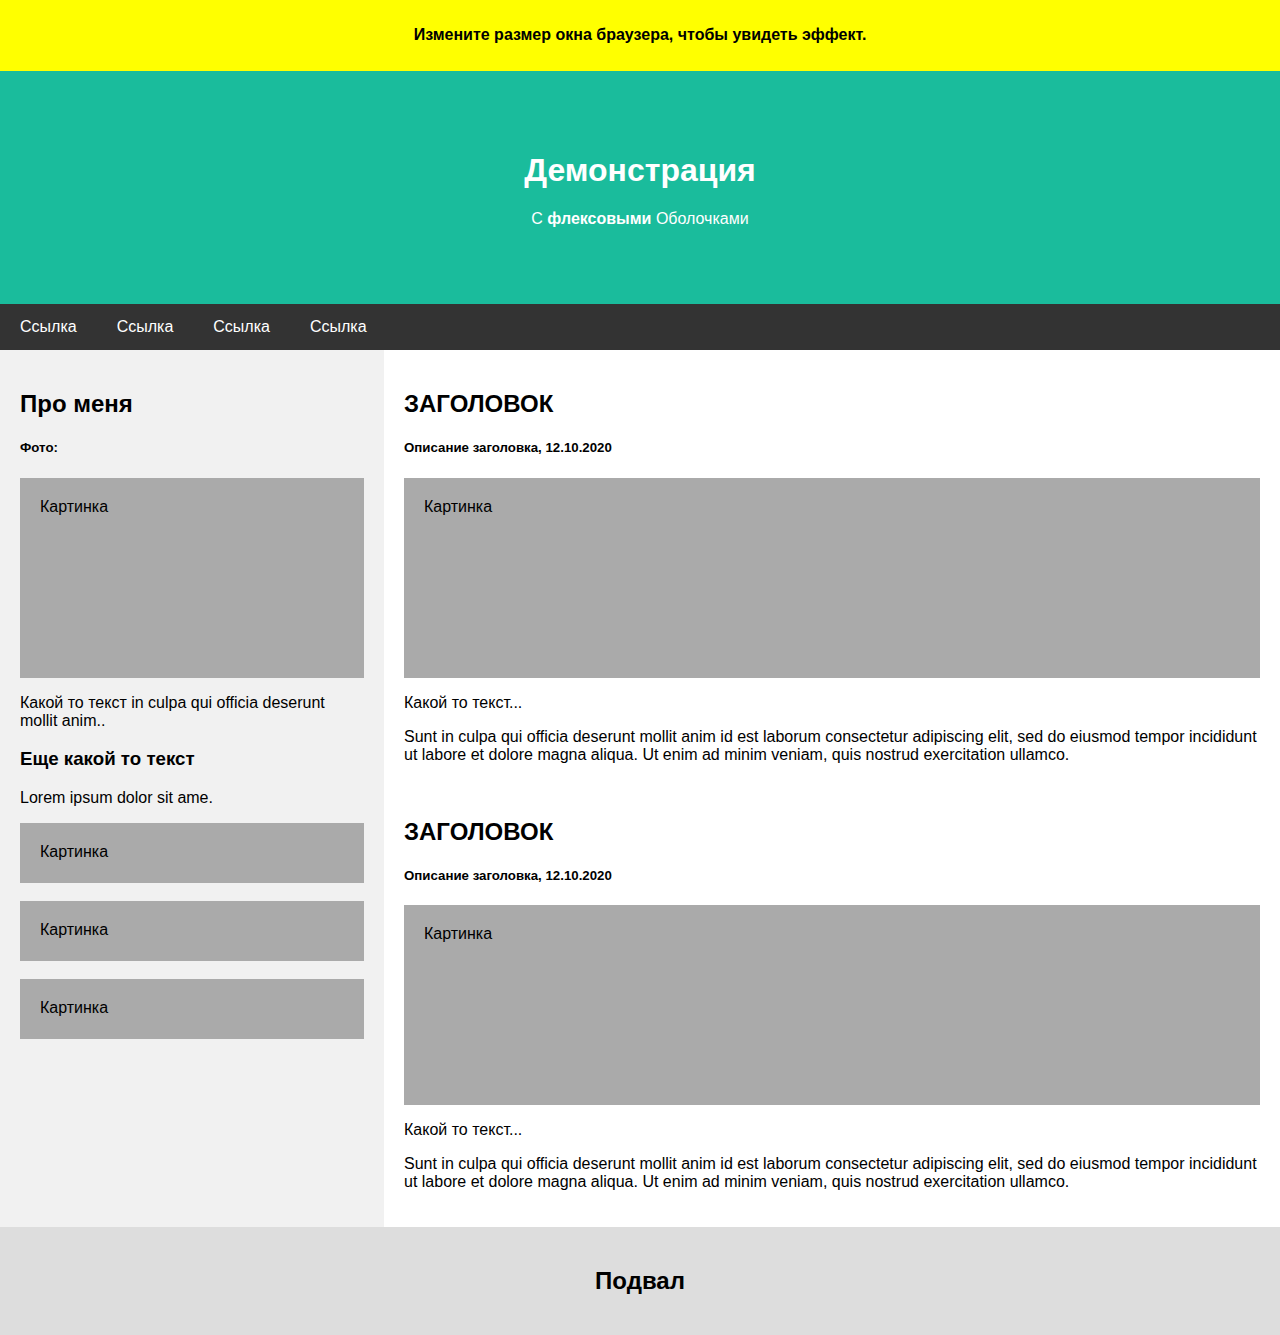
<file: index.html>
<!DOCTYPE html>
<html>
<head>
<title>Флексы</title>
<meta charset="UTF-8">
<meta name="viewport" content="width=device-width, initial-scale=1">
<style>
* {
    box-sizing: border-box;
}

/* Стиль body */
body {
    font-family: Arial;
    margin: 0;
}

/* Заголовок хедера/лого */
.header {
    padding: 60px;
    text-align: center;
    background: #1abc9c;
    color: white;
}

/* Стиль для навигации */
.navbar {
    display: flex;
    background-color: #333;
}

/* Стиль для навигационных ссылок */
.navbar a {
    color: white;
    padding: 14px 20px;
    text-decoration: none;
    text-align: center;
}

/* Смена цвета при наведении */
.navbar a:hover {
    background-color: #ddd;
    color: black;
}

/* Контейнер для колонок */
.row {  
    display: flex;
    flex-wrap: wrap;
}

/* Создаем 2 неодинаковых столбца рядом друг с другом */
/* Левая колонка */
.side {
    flex: 30%;
    background-color: #f1f1f1;
    padding: 20px;
}

/* Главная колонка */
.main {
    flex: 70%;
    background-color: white;
    padding: 20px;
}

/* Типо картинка, для примера */
.fakeimg {
    background-color: #aaa;
    width: 100%;
    padding: 20px;
}

/* Стиль подвал */
.footer {
    padding: 20px;
    text-align: center;
    background: #ddd;
}

/* Адаптивный макет - при ширине экрана менее 700 пикселей распологает два столбца друг над другом, а не рядом друг с другом. */
@media screen and (max-width: 700px) {
    .row, .navbar {   
        flex-direction: column;
    }
}
</style>
</head>
<body>

<!-- Подсказка -->
<div style="background:yellow;padding:5px">
  <h4 style="text-align:center">Измените размер окна браузера, чтобы увидеть эффект.</h4>
</div>

<!-- Хедер -->
<div class="header">
  <h1>Демонстрация</h1>
  <p>С <b>флексовыми</b> Оболочками</p>
</div>

<!-- Навигация -->
<div class="navbar">
  <a href="#">Ссылка</a>
  <a href="#">Ссылка</a>
  <a href="#">Ссылка</a>
  <a href="#">Ссылка</a>
</div>

<!-- Флексирующий контент -->
<div class="row">
  <div class="side">
      <h2>Про меня</h2>
      <h5>Фото:</h5>
      <div class="fakeimg" style="height:200px;">Картинка</div>
      <p>Какой то текст in culpa qui officia deserunt mollit anim..</p>
      <h3>Еще какой то текст</h3>
      <p>Lorem ipsum dolor sit ame.</p>
      <div class="fakeimg" style="height:60px;">Картинка</div><br>
      <div class="fakeimg" style="height:60px;">Картинка</div><br>
      <div class="fakeimg" style="height:60px;">Картинка</div>
  </div>
  <div class="main">
      <h2>ЗАГОЛОВОК</h2>
      <h5>Описание заголовка, 12.10.2020</h5>
      <div class="fakeimg" style="height:200px;">Картинка</div>
      <p>Какой то текст...</p>
      <p>Sunt in culpa qui officia deserunt mollit anim id est laborum consectetur adipiscing elit, sed do eiusmod tempor incididunt ut labore et dolore magna aliqua. Ut enim ad minim veniam, quis nostrud exercitation ullamco.</p>
      <br>
      <h2>ЗАГОЛОВОК</h2>
      <h5>Описание заголовка, 12.10.2020</h5>
      <div class="fakeimg" style="height:200px;">Картинка</div>
      <p>Какой то текст...</p>
      <p>Sunt in culpa qui officia deserunt mollit anim id est laborum consectetur adipiscing elit, sed do eiusmod tempor incididunt ut labore et dolore magna aliqua. Ut enim ad minim veniam, quis nostrud exercitation ullamco.</p>
  </div>
</div>

<!-- Подвал -->
<div class="footer">
  <h2>Подвал</h2>
</div>

</body>
</html>
</file>
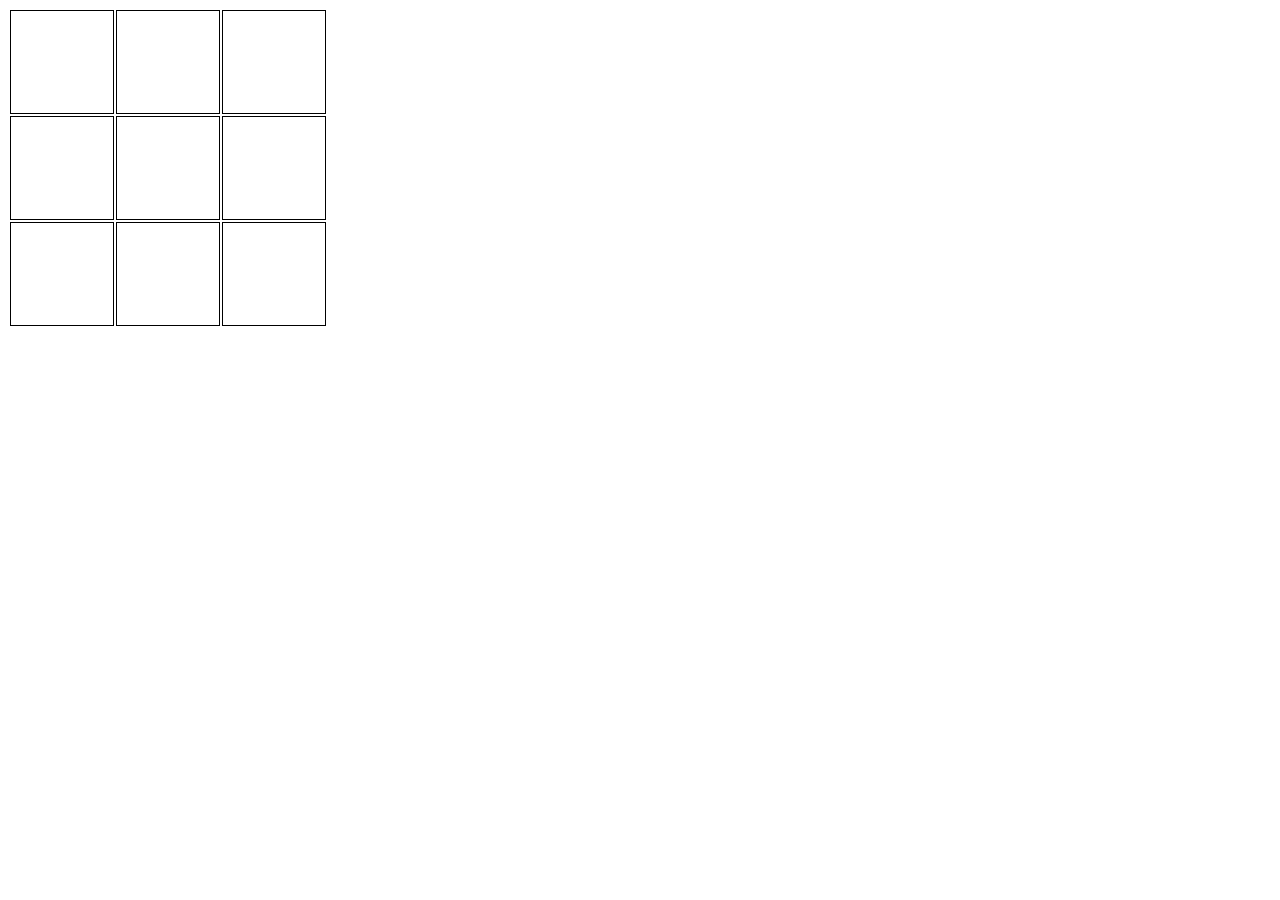
<file: Крестики-нолики/index.html>
<!DOCTYPE html>
<html lang="en">
<head>
	<meta charset="UTF-8">
	<meta name="viewport" content="width=device-width, initial-scale=1.0">
	<title>Document</title>
	<style>
		#field td {
		width: 100px;
		height: 100px;
		border: 1px solid black;
		text-align: center;
		font-weight: bold;
		}
	</style>
</head>
<body>
	<table id="field">
	<tr>
		<td></td>
		<td></td>
		<td></td>
	</tr>
	<tr>
		<td></td>
		<td></td>
		<td></td>
	</tr>
	<tr>
		<td></td>
		<td></td>
		<td></td>
	</tr>
	</table>
	<script>
	function start(cells) {
	let i = 0;	
	for (let cell of cells) {
		cell.addEventListener('click', function step() {
			if (i % 2 == 0) {
				this.innerHTML = 'X';
			} else {
				this.innerHTML = '0';
			}
			this.removeEventListener('click', step);			
			if (isVictory(cells)) {
				alert("Победили "+this.innerHTML); // выводим имя победителя
			}
			else if (i == 8) {
				alert('ничья');
			}			
			i++;
		});
	}
	}
	function isVictory(cells) {
	let combs = [
		[0, 1, 2],
		[3, 4, 5],
		[6, 7, 8],
		[0, 3, 6],
		[1, 4, 7],
		[2, 5, 8],
		[0, 4, 8],
		[2, 4, 6]
	];
	for (let comb of combs) {
		if (
			cells[comb[0]].innerHTML == cells[comb[1]].innerHTML &&
			cells[comb[1]].innerHTML == cells[comb[2]].innerHTML &&
			cells[comb[0]].innerHTML != ''
		) {
			return true;
		}
	}
	return false;
	}
	let cells = document.querySelectorAll('#field td')
	start(cells)	
	</script>
</body>
</html>
</file>
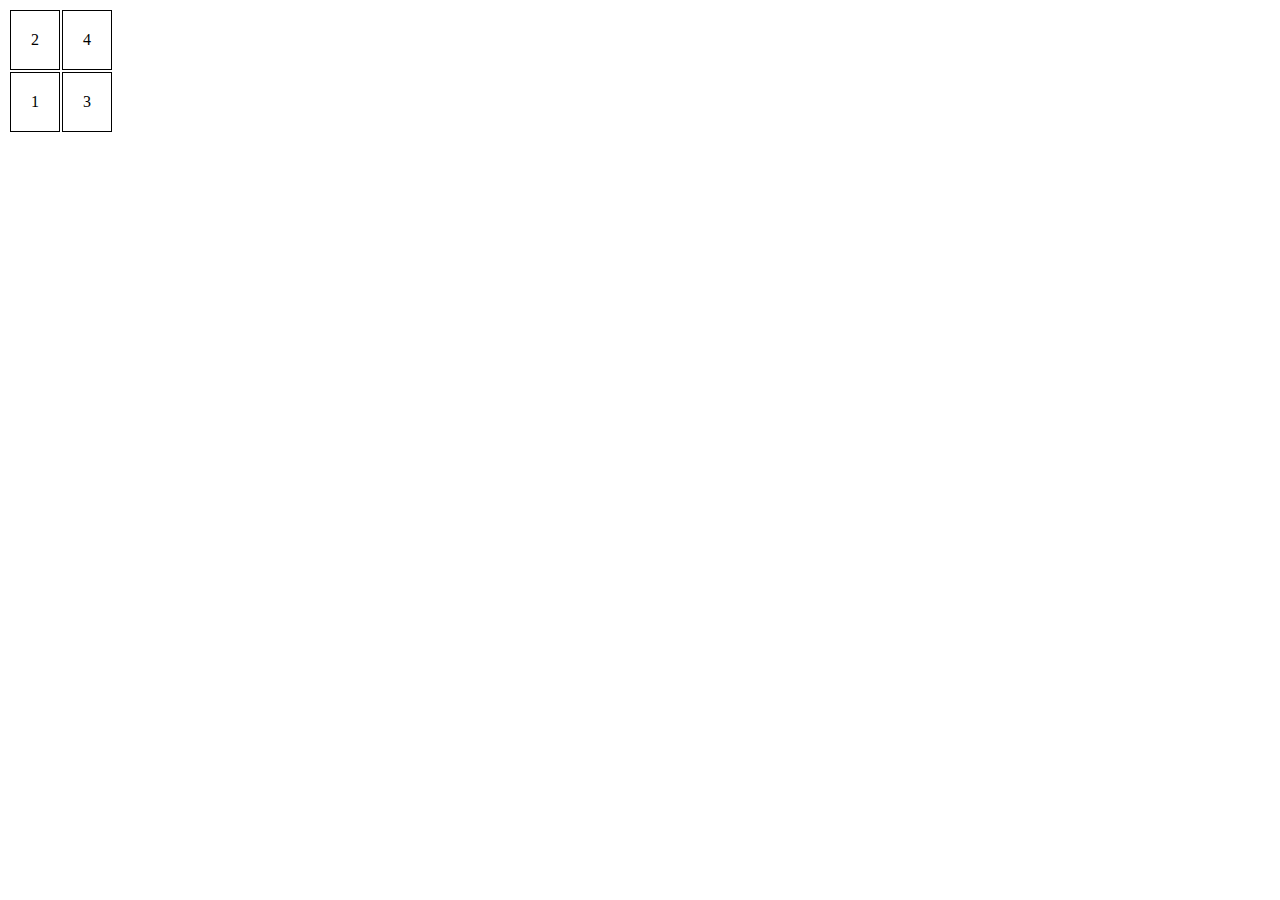
<file: Числа/index.html>
<!DOCTYPE html>
<html lang="en">
<head>
	<meta charset="UTF-8">
	<meta name="viewport" content="width=device-width, initial-scale=1.0">
	<title>Document</title>
	<style>
			body {
			height: 300px;
		}
		</style>
		<style>
			#parent {
			text-align: center;
		}
		#field {
			display: inline-block;
		}		
		#field td {
			padding: 20px;
			border: 1px solid black;
			cursor: pointer;
		}
		.active {
			background: red;
		}
		</style>
	</head>
	<body>
		<div>
			<table id="field"></table>
		</div>
		
		<script>
		function start(size) {
			activate(build(field, prepare(size)), size);
		}

		let field = document.querySelector('#field');

		start(2);
				
		function build(field, arr) {
			field.innerHTML = '';
			let cells = [];			
			for (let sub of arr) {
				let tr = document.createElement('tr');				
				for (let num of sub) {
					let td = document.createElement('td');
					td.innerHTML = num;
					tr.appendChild(td);
					
					cells.push(td);
				}				
				field.appendChild(tr);
			}			
			return cells;
		}
		
		function activate(cells, size) {
			let counter = 1;			
			for (let cell of cells) {
				cell.addEventListener('click', function() {
					if (this.innerHTML == counter) {
						this.classList.add('active');				
						if (counter == size * size) {
							start(++size);
						}
						counter++;
					}
				});
			}
		}
		
		function prepare(size) {
			let arr = [];
			arr = range(size * size);
			arr = shuffle(arr);
			arr = chunk(arr, size);
			return arr;
		}
		
		function range(count) {
			let arr = [];
			for (let i = 1; i <= count; i++) {
				arr.push(i);
			}
			return arr;
		}
		
		function shuffle(arr) {
			let result = [];
			let length = arr.length;
			for (let i = 0; i < length; i++) {
				let random = getRandomInt(0, arr.length - 1);
				let elem = arr.splice(random, 1)[0];
				result.push(elem);
			}
			return result;
		}

		function chunk(arr, n) {
			let result = [];
			let count = Math.ceil(arr.length / n);
			for (let i = 0; i < count; i++) {
				let elems = arr.splice(0, n);
				result.push(elems);
			}
			return result;
		}
		
		function getRandomInt(min, max) {
			return Math.floor(Math.random() * (max - min + 1)) + min;
		}
		</script>
</body>
</html>
</file>
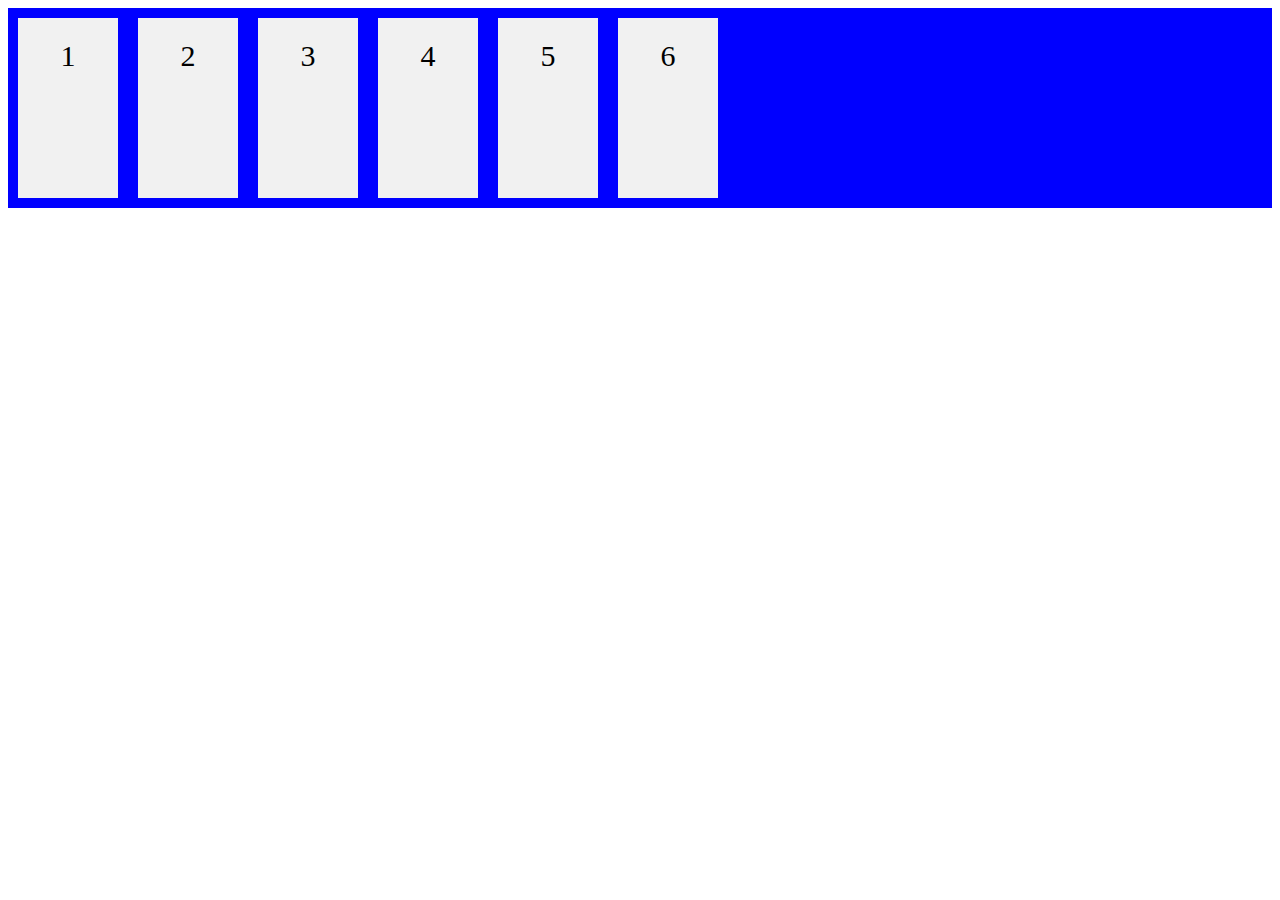
<file: align.html>
<!DOCTYPE html>
<html>
<head>
<style>
.flex-container {
  display: flex;
  height: 200px;
  flex-flow: row wrap;
  align-items: stretch;
  background-color: Blue;
}

.flex-container > div {
  background-color: #f1f1f1;
  width: 100px;
  margin: 10px;
  text-align: center;
  line-height: 75px;
  font-size: 30px;
}
</style>
</head>
<body>
<div class="flex-container">
  <div>1</div>
  <div>2</div>
  <div>3</div>
  <div>4</div>
  <div>5</div>
  <div>6</div>  
</div>

</body>
</html>
</file>
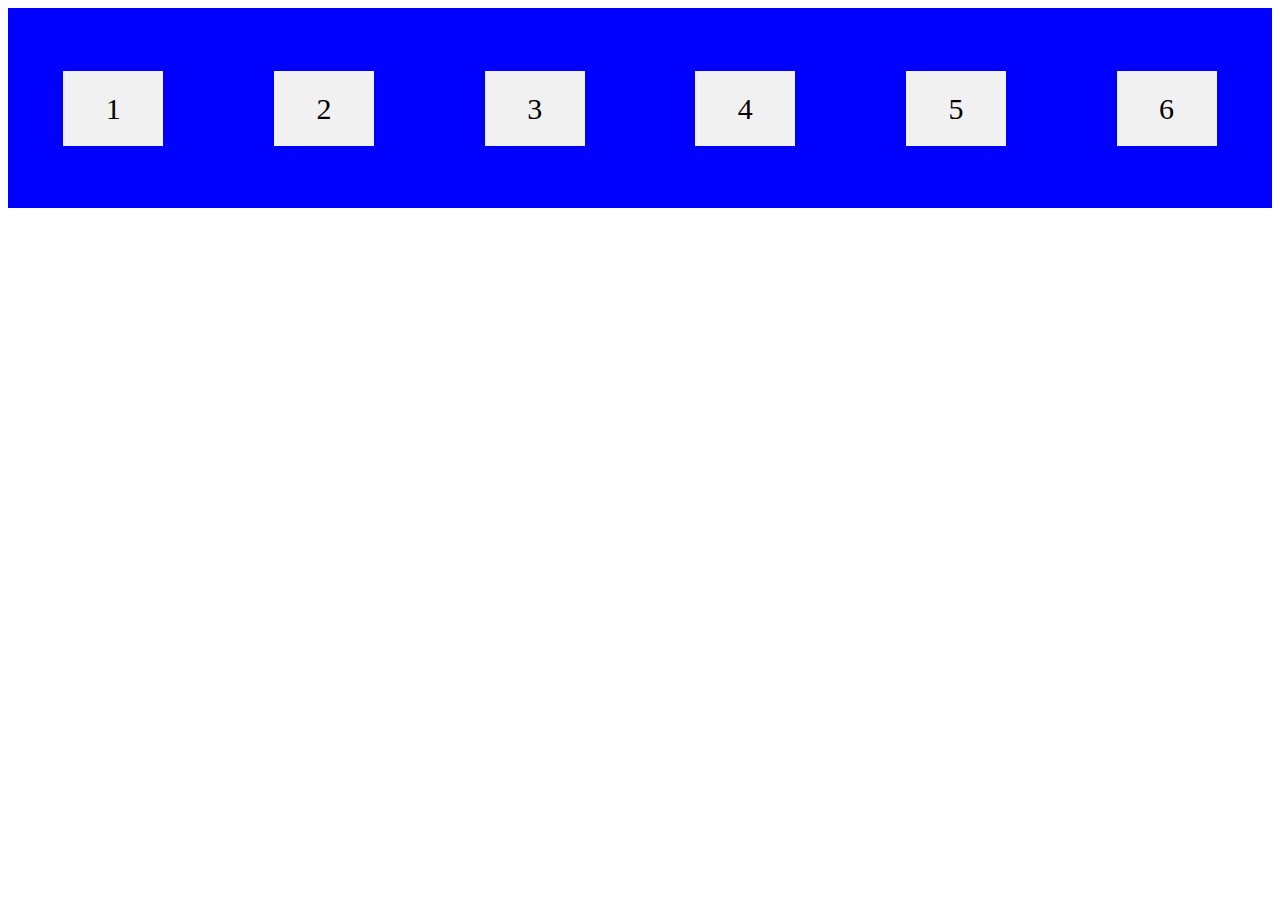
<file: justify.html>
<!DOCTYPE html>
<html>
<head>
<style>
.flex-container {
  display: flex;
  height: 200px;
  flex-flow: row wrap;
  align-items: center;
  justify-content: space-around;
  background-color: Blue;
}

.flex-container > div {
  background-color: #f1f1f1;
  width: 100px;
  margin: 10px;
  text-align: center;
  line-height: 75px;
  font-size: 30px;
}
</style>
</head>
<body>
<div class="flex-container">
  <div>1</div>
  <div>2</div>
  <div>3</div>
  <div>4</div>
  <div>5</div>
  <div>6</div>  
</div>

</body>
</html>
</file>
